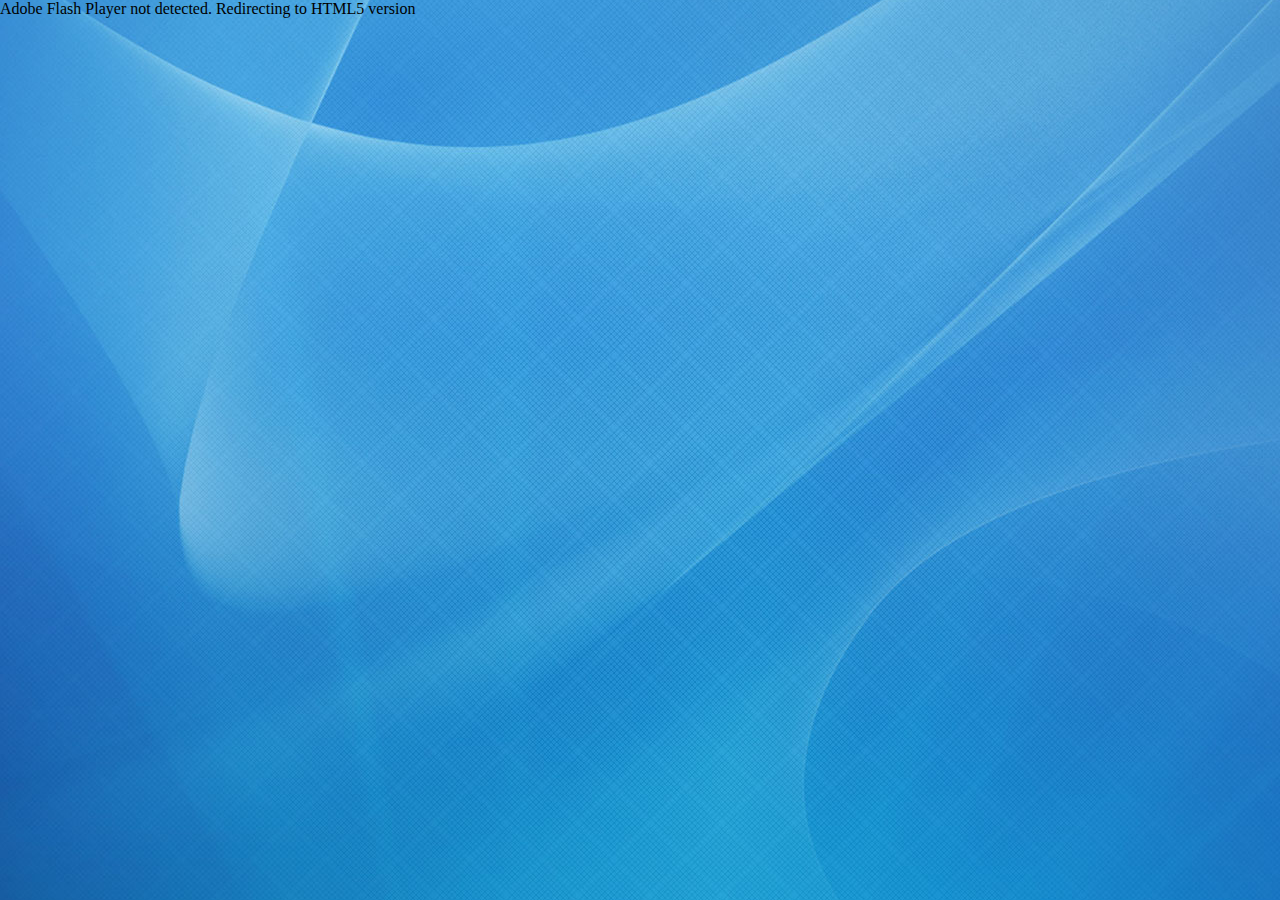
<file: index.html>
<!-- saved from url=(0014)about:internet -->
<html lang="en" itemscope itemtype="http://schema.org/Book">

<!-- 
Smart developers always View Source. 

This application was built using Adobe Flex, an open source framework
for building rich Internet applications that get delivered via the
Flash Player or to desktops via Adobe AIR. 

Learn more about Flex at http://flex.org 
// -->

<head>
<link rel="shortcut icon" type="image/x-icon" href="favicon.ico" />
<meta http-equiv="Content-Type" content="text/html; charset=utf-8" />
<meta property="og:image" content="content/medium/page1.jpg"/>
<meta property="og:image" content="content/medium/page2.jpg"/>
<meta property="og:image" content="content/medium/page3.jpg"/>
<meta property="og:image" content="content/medium/page4.jpg"/>
<meta property="og:image" content="content/medium/page5.jpg"/>
<meta property="og:image:width" content="768" /> 
<meta itemprop="image" content="content/thumbs/thumb1.jpg">
<!--  BEGIN Browser History required section -->
<link rel="stylesheet" type="text/css" href="history/history.css" />
<!--  END Browser History required section -->

<title>Maus II - And Here My Troubles Began</title>
<script src="AC_OETags.js" language="javascript"></script>

<!--  BEGIN Browser History required section -->
<script src="history/history.js" language="javascript"></script>
<!--  END Browser History required section -->

<style type="text/css">
  body { margin: 0px;
         overflow:hidden;
         background-color: #454545 ;
	 background-image: url(content/images/bg.jpg);
         background-repeat:no-repeat;
         background-position:center;
       }
        
</style>

<script type="text/javascript">
  var errorName = null;
    function isBrowserSupportPlugin() {
        var supported = null; 
        try {
            new ActiveXObject("");
        }
        catch (e) {
            // FF has ReferenceError here
            errorName = e.name; 
        }     
        try {
            supported = !!new ActiveXObject("htmlfile");
        } catch (e) {
            supported = false;
        }
        if(errorName != 'ReferenceError' && supported==false){
            supported = false;
        }else{
            supported =true;
        }
        return supported;
    }

  function isMetroIE() {
    var matchIE = /MSIE\s([\d.]+)/;
    if ((matchIE.test(navigator.userAgent)) && !isBrowserSupportPlugin())
      return true;
    else 
      return false;
  }
  
  var iRegex = /android|(iP(hone|ad))/i;
  if (iRegex.test(navigator.userAgent) || isMetroIE()){
      var url= "html5.html?", i=document.location.href.indexOf('?'); url+= i==-1 ? 'page=1' : document.location.href.substr(i+1);
      if( false &&  window.parent)
         window.parent.location=url;
      else
         window.location =url;
   }
</script>


<script language="JavaScript" type="text/javascript">

var url= "index.html#", i=document.location.href.indexOf('?'); url+= i==-1 ? 'page=1' : document.location.href.substr(i+1);

if( false &&  window.parent)
   window.parent.location=url;
else
   window.location =url;

<!--
// -----------------------------------------------------------------------------
// Globals
// Major version of Flash required
var requiredMajorVersion = 10;
// Minor version of Flash required
var requiredMinorVersion = 0;
// Minor version of Flash required
var requiredRevision = 0;
// -----------------------------------------------------------------------------
// -->
</script>
</head>

<body scroll="no" onload="setBrowserFocus()">
<script language="JavaScript" type="text/javascript">
<!--

function closeMe(){return window.close();}

var gotoPage = function(page){
	if (navigator.appName.indexOf("Microsoft") != -1) {
		return window['main'].gotoPage(page);
	}
	else {
		return document['main'].gotoPage(page);
	}
}

// Version check for the Flash Player that has the ability to start Player Product Install (6.0r65)
var hasProductInstall = DetectFlashVer(6, 0, 65);

// Version check based upon the values defined in globals
var hasRequestedVersion = DetectFlashVer(requiredMajorVersion, requiredMinorVersion, requiredRevision);

function getparafromurl() {
    var url,pos,parastr,para;
    url = window.location.href;
    pos = url.indexOf("?")
    parastr = url.substring(pos+1);
    return parastr;
}

function setBrowserFocus(){ document.getElementById('main').focus();}

if ( hasProductInstall && !hasRequestedVersion ) {
	// DO NOT MODIFY THE FOLLOWING FOUR LINES
	// Location visited after installation is complete if installation is required
	var MMPlayerType = (isIE == true) ? "ActiveX" : "PlugIn";
	var MMredirectURL = window.location;
    document.title = document.title.slice(0, 47) + " - Flash Player Installation";
    var MMdoctitle = document.title;

	AC_FL_RunContent(
		"src", "playerProductInstall",
		"FlashVars", "MMredirectURL="+MMredirectURL+'&MMplayerType='+MMPlayerType+'&MMdoctitle='+MMdoctitle+"",
		"width", "100%",
		"height", "100%",
		"align", "middle",
		"id", "main",
		"quality", "high",
		"allowFullScreen","true",
		"FlashVars", getparafromurl(),
		"bgcolor", "#ffffff",
		"name", "main",
		"allowScriptAccess","sameDomain",
		"type", "application/x-shockwave-flash",
		"pluginspage", "http://www.adobe.com/go/getflashplayer"
	);
} else if (hasRequestedVersion) {
	// if we've detected an acceptable version
	// embed the Flash Content SWF when all tests are passed
	AC_FL_RunContent(
			"src", "main?page=1",
			"width", "100%",
			"height", "100%",
			"align", "middle",
			"allowFullScreen","true",
			"id", "main",
			"FlashVars", getparafromurl(),
			"quality", "high",
			"bgcolor", "#ffffff",
			"name", "main",
			"allowScriptAccess","sameDomain",
			"type", "application/x-shockwave-flash",
			"pluginspage", "http://www.adobe.com/go/getflashplayer"
	);
  } else {  // flash is too old or we can't detect the plugin
    var alternateContent = 'Adobe Flash Player not detected. '
   	+ 'Redirecting to HTML5 version';
    document.write(alternateContent);  // insert non-flash content

    var url= "index.html#", i=document.location.href.indexOf('?'); url+= i==-1 ? 'page=1' : document.location.href.substr(i+1);
    if( false &&  window.parent)
       window.parent.location=url;
    else
       window.location =url;
  }
// -->
</script>
<noscript>
  	<object classid="clsid:D27CDB6E-AE6D-11cf-96B8-444553540000"
			id="main" width="100%" height="100%"
			codebase="http://fpdownload.macromedia.com/get/flashplayer/current/swflash.cab">
			<param name="movie" value="main.swf" />
			<param name="quality" value="high" />
			<param name="allowFullScreen" value="true" />
			<param name="bgcolor" value="#ffffff" />
			<param name="allowScriptAccess" value="sameDomain" />
			<embed src="main.swf" quality="high" bgcolor="#ffffff"
				width="100%" height="100%" name="main" align="middle"
				play="true"
				loop="false"
				allowFullScreen="true"
				quality="high"
				allowScriptAccess="sameDomain"
				type="application/x-shockwave-flash"
				pluginspage="http://www.adobe.com/go/getflashplayer">
			</embed>
	</object>
</noscript>
</body>
</html>
</file>
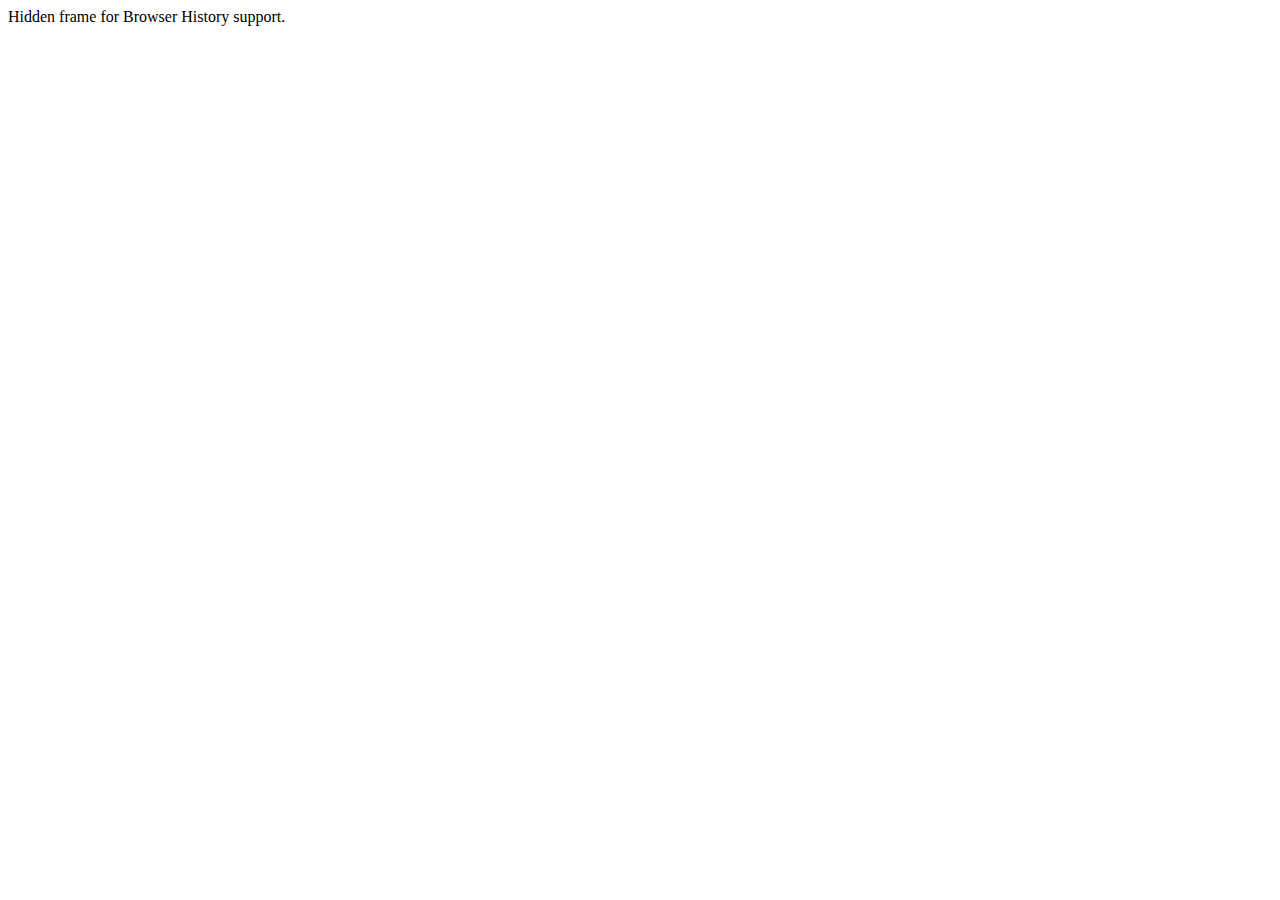
<file: history/historyFrame.html>
<html>
    <head>
        <META HTTP-EQUIV="Pragma" CONTENT="no-cache"> 
        <META HTTP-EQUIV="Expires" CONTENT="-1"> 
    </head>
    <body>
    <script>
        function processUrl()
        {

            var pos = url.indexOf("?");
            url = pos != -1 ? url.substr(pos + 1) : "";
            if (!parent._ie_firstload) {
                parent.BrowserHistory.setBrowserURL(url);
                try {
                    parent.BrowserHistory.browserURLChange(url);
                } catch(e) { }
            } else {
                parent._ie_firstload = false;
            }
        }

        var url = document.location.href;
        processUrl();
        document.write(encodeURIComponent(url));
    </script>
    Hidden frame for Browser History support.
    </body>
</html>
</file>
<file: history/history.css>
/* This CSS stylesheet defines styles used by required elements in a flex application page that supports browser history */

#ie_historyFrame { width: 0px; height: 0px; display:none }
#firefox_anchorDiv { width: 0px; height: 0px; display:none }
#safari_formDiv { width: 0px; height: 0px; display:none }
#safari_rememberDiv { width: 0px; height: 0px; display:none }
</file>
